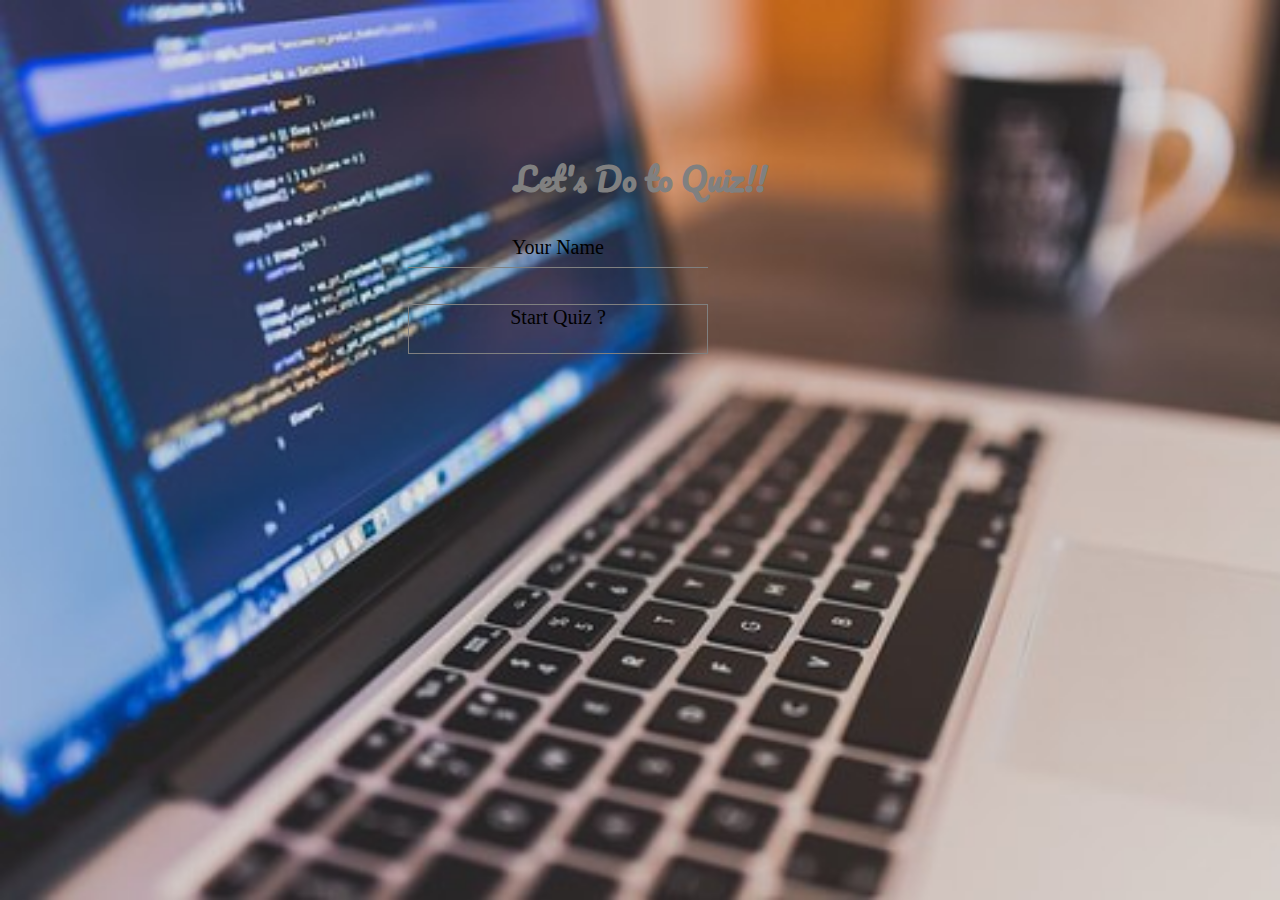
<file: index.html>
<!DOCTYPE html>
<html lang="en">

<head>
    <meta charset="UTF-8">
    <meta name="viewport" content="width=device-width, initial-scale=1.0">
    <meta http-equiv="X-UA-Compatible" content="ie=edge">
    <link href="https://fonts.googleapis.com/css?family=Pacifico&display=swap" rel="stylesheet">
    <link rel="icon" href="images/icn.jpg">
    <title>Quiz</title>
    <style>
        body {
            background-image: url('images/coding.jpg');
            background-repeat: no-repeat;
            background-attachment: fixed;
            background-size: cover;
        }

        #form {
            margin: 150px 400px;
        }

        input {
            text-align: center;
            display: flex;
            justify-content: center;
            padding: 0px;
            width: 300px;
            height: 40px;
            background: transparent;
            font-size: 20px;
            font-family: 'Satisfy', cursive;
            color: solid black;
            border: none;
            border-bottom: 1px solid gray;
        }
        button {
            width: 300px;
            background: transparent;
            height: 50px;
            display: flex;
            border: 1px solid gray;
            justify-content: center;
        }

        a {
            font-size: 20px;
            text-decoration: none;
            font-family: 'Satisfy', cursive;
            color: black;
        }

        h1 {
            font-family: 'Pacifico', cursive;
            text-align: center;
            color: gray;
        }

        ::placeholder {
            color: black;
            font-family: 'Satisfy', cursive;
        }
    </style>
</head>

<body>
    <div id="form">
        <h1>Let's Do to Quiz!!</h1>
        <div id="input">
            <input type="text" placeholder="Your Name">
        </div> <br><br>
        <div id="btn">
            <button> <a href="index1.html">Start Quiz ?</a></button>
        </div>
    </div>


</body>

</html>
</file>
